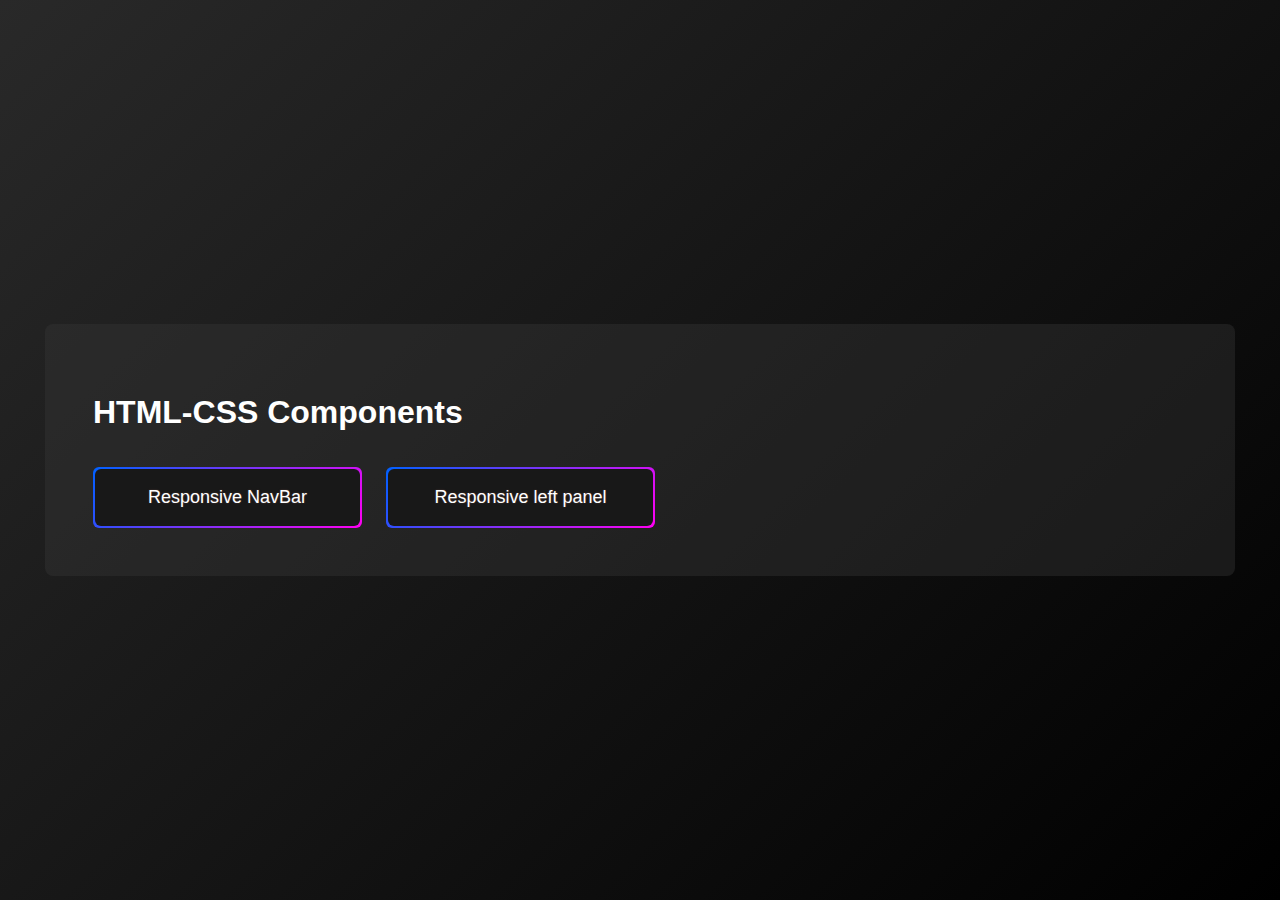
<file: index.html>
<!DOCTYPE html>
<html lang="en">

<head>
  <meta charset="UTF-8" />
  <meta name="viewport" content="width=device-width, initial-scale=1.0" />
  <link rel="stylesheet" href="./style.css" />
  <title>Learn HTML and CSS by creating Components</title>
</head>

<body>
  <main>
    <div class="container">
      <h1>HTML-CSS Components</h1>
      <ul class="list"></ul>
    </div>
  </main>
  <script src="./index.js"></script>
</body>

</html>
</file>
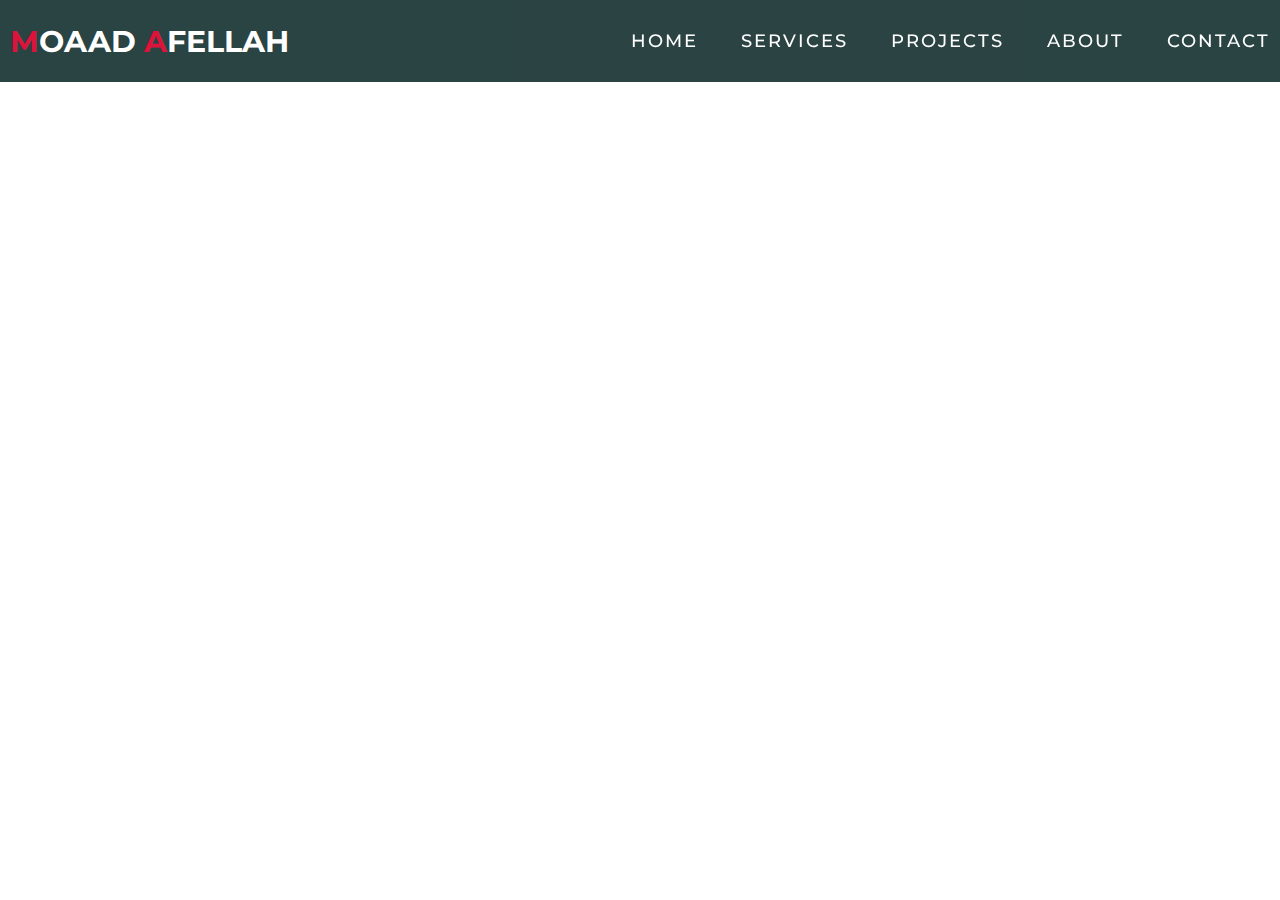
<file: 01-Responsive-navBar/index.html>
<!DOCTYPE html>
<html lang="en">

<head>
  <meta charset="UTF-8" />
  <meta name="viewport" content="width=device-width, initial-scale=1.0" />
  <link rel="stylesheet" href="style.css" />
  <title>Example 1</title>
</head>

<body>

  <!-- Header -->
  <section id="header">
    <div class="header container">
      <div class="nav-bar">
        <div class="brand">
          <a href="#hero">
            <h1><span>M</span>oaad <span>A</span>fellah</h1>
          </a>
        </div>
        <div class="nav-list">
          <div class="hamburger">
            <div class="bar">
            </div>
          </div>
          <ul>
            <li><a href="#hero" data-after="Home">Home</a></li>
            <li><a href="#services" data-after="Service">Services</a></li>
            <li><a href="#projects" data-after="Projects">Projects</a></li>
            <li><a href="#about" data-after="About">About</a></li>
            <li><a href="#contact" data-after="Contact">Contact</a></li>
          </ul>
        </div>
      </div>
    </div>
  </section>
  <!-- End Header -->

  <script src="index.js"></script>
</body>

</html>
</file>
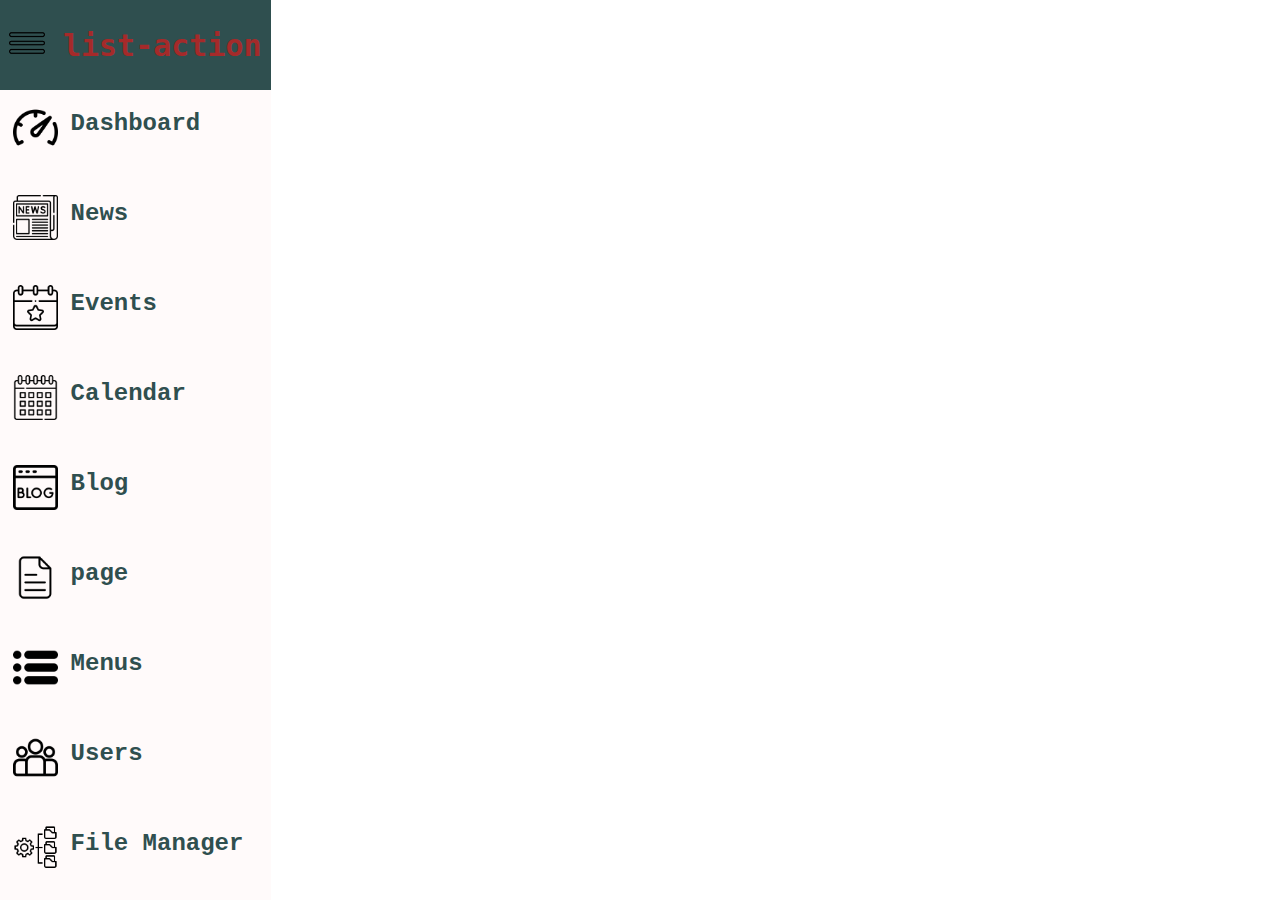
<file: 02-Responsive-left-panel/index.html>
<!DOCTYPE html>
<html lang="en">

<head>
  <meta charset="UTF-8" />
  <meta name="viewport" content="width=device-width, initial-scale=1.0" />  
  <link rel="stylesheet" href="style.css" />
  <title>Example 1</title>
</head>

<body>
  <section id="list-action">
    <div id="left-panel">
      <div class="title">
        <div class="control_button">
          <img src="image/menu.png" alt="hombuger">
        </div>
        <h1>
          list-action
        </h1>
      </div>
      <div class="list">
        <div class="action">
          <img src="image/dashboard.png" alt="">
          <h2>Dashboard</h2>
        </div>
        <div class="action">
          <img src="image/newspaper.png" alt="">
          <h2>News</h2>
        </div>
        <div class="action">
          <img src="image/calendar.png" alt="">
          <h2>Events</h2>
        </div>
        <div class="action">
          <img src="image/calendar (1).png" alt="">
          <h2>Calendar</h2>
        </div>
        <div class="action">
          <img src="image/blog.png" alt="">
          <h2>Blog</h2>
        </div>
        <div class="action">
          <img src="image/page.png" alt="">
          <h2>page</h2>
        </div>
        <div class="action">
          <img src="image/list.png" alt="">
          <h2>Menus</h2>
        </div>
        <div class="action">
          <img src="image/group.png" alt="">
          <h2>Users</h2>
        </div>
        <div class="action">
          <img src="image/data-management.png" alt="">
          <h2> File Manager</h2>
        </div>
      </div>
    </div>
  </section>

  <script src="index.js"></script>
</body>

</html>
</file>
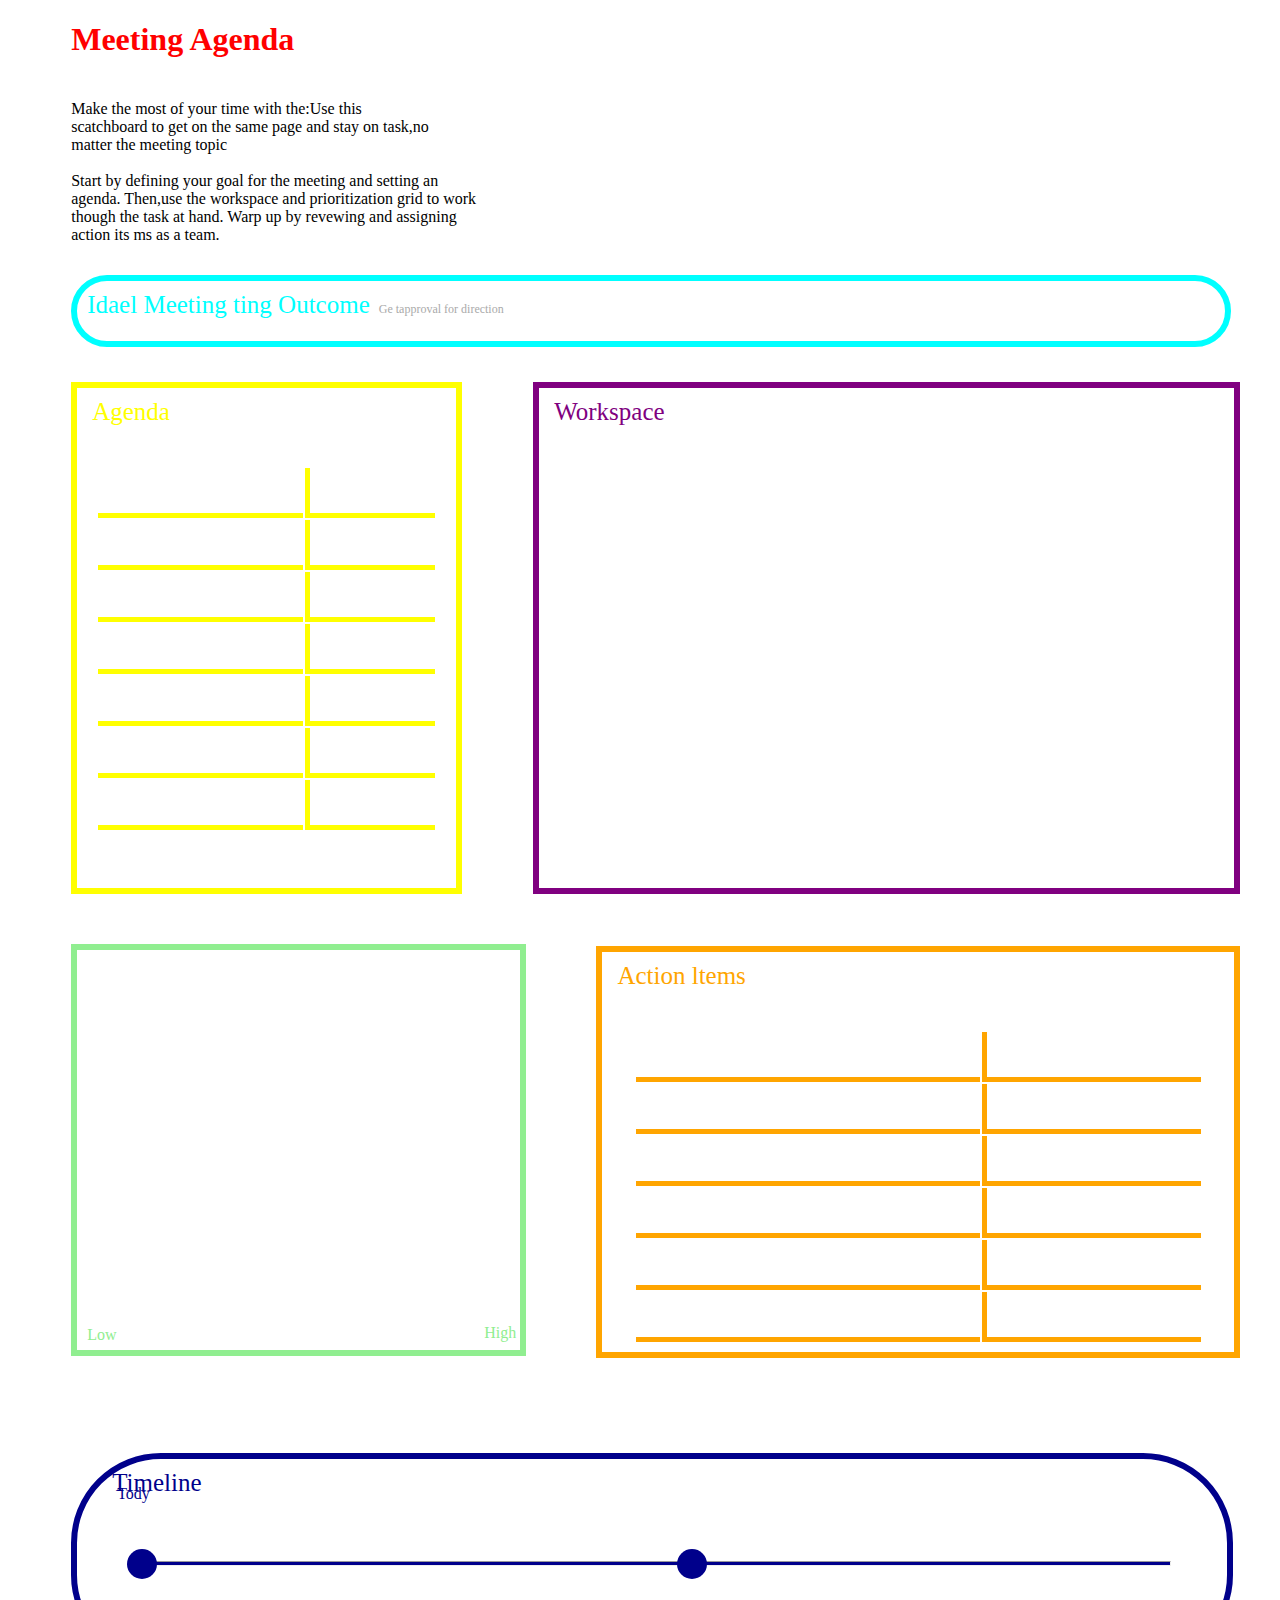
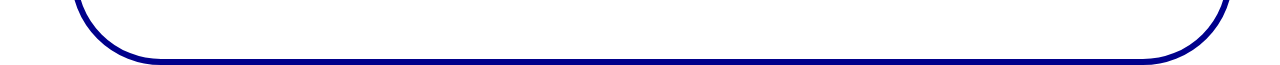
<file: first Project.html>
<!DOCTYPE html>
<html>

<head>
    <meta charset="utf.8">
    <meta name="for learn" content="my site">
    <title>learn designer</title>
    <link rel="stylesheet" href="first Project.css">

</head>

<body>

    <div id="title">
        <h1>Meeting Agenda</h1>
    </div>

    <div id="sentence">
        <p>Make the most of your time with the:Use this <br>
            scatchboard to get on the same page and stay on task,no <br>
            matter the meeting topic <br>
            <br>
            Start by defining your goal for the meeting and setting an <br>
            agenda. Then,use the workspace and prioritization grid to work <br>
            though the task at hand. Warp up by revewing and assigning <br>
            action its ms as a team.
        </p>
    </div>

    <div id="framework-aqua">
        <p id="word-1">Idael Meeting ting Outcome</p>
        <p id="word-2" style="display:inline ;">Ge tapproval for direction</p>
    </div>

<div class="container1">
    <div id="framework-yellow">
        <p>Agenda</p>
        <div>
            <table>
                <tr>
                    <td class="left-td"></td>
                    <td></td>
                </tr>
                <tr>
                    <td class="left-td"></td >
                    <td class="class="right-td></td>
                </tr>
                <tr>
                    <td class="left-td"></td>
                    <td class="class="right-td></td>
                </tr>
                <tr>
                    <td class="left-td"></td>
                    <td class="class="right-td></td>
                </tr>
                <tr>
                    <td class="left-td"></td>
                    <td class="class="right-td></td>
                </tr>
                <tr>
                    <td class="left-td"></td>
                    <td class="class="right-td></td>
                </tr>
                <tr id="last-tr">
                    <td class="left-td"></td>
                    <td class="class="right-td></td>
                </tr>             

            </table>
        </div>
    </div>

    <div id="framework-purple">
        <p>Workspace</p>
    </div>  
</div>

    <div id="framework-lightgreen">
        <p id="low">Low</p>
        <p id="high">High</p>
    </div>

    <div id="framework-orange">
        <p>Action ltems</p>
        <table>
            <tr>
                <td class="left-td"></td>
                <td></td>
            </tr>
            <tr>
                <td class="left-td"></td >
                <td class="class="right-td></td>
            </tr>
            <tr>
                <td class="left-td"></td>
                <td class="class="right-td></td>
            </tr>
            <tr>
                <td class="left-td"></td>
                <td class="class="right-td></td>
            </tr>
            <tr>
                <td class="left-td"></td>
                <td class="class="right-td></td>
            </tr>
            <tr>
                <td class="left-td"></td>
                <td class="class="right-td></td>
            </tr>           

        </table>
    </div>

    <div id="framework-darkBlue">
        <p id="timeline">Timeline</p>
        <p id="tody">Tody</p>
        <hr>
        <div id="cercle-1"></div>
        <div id="cercle-2"></div>
        <div id="cercle-3"></div>
    </div>
</body>

</html>
</file>
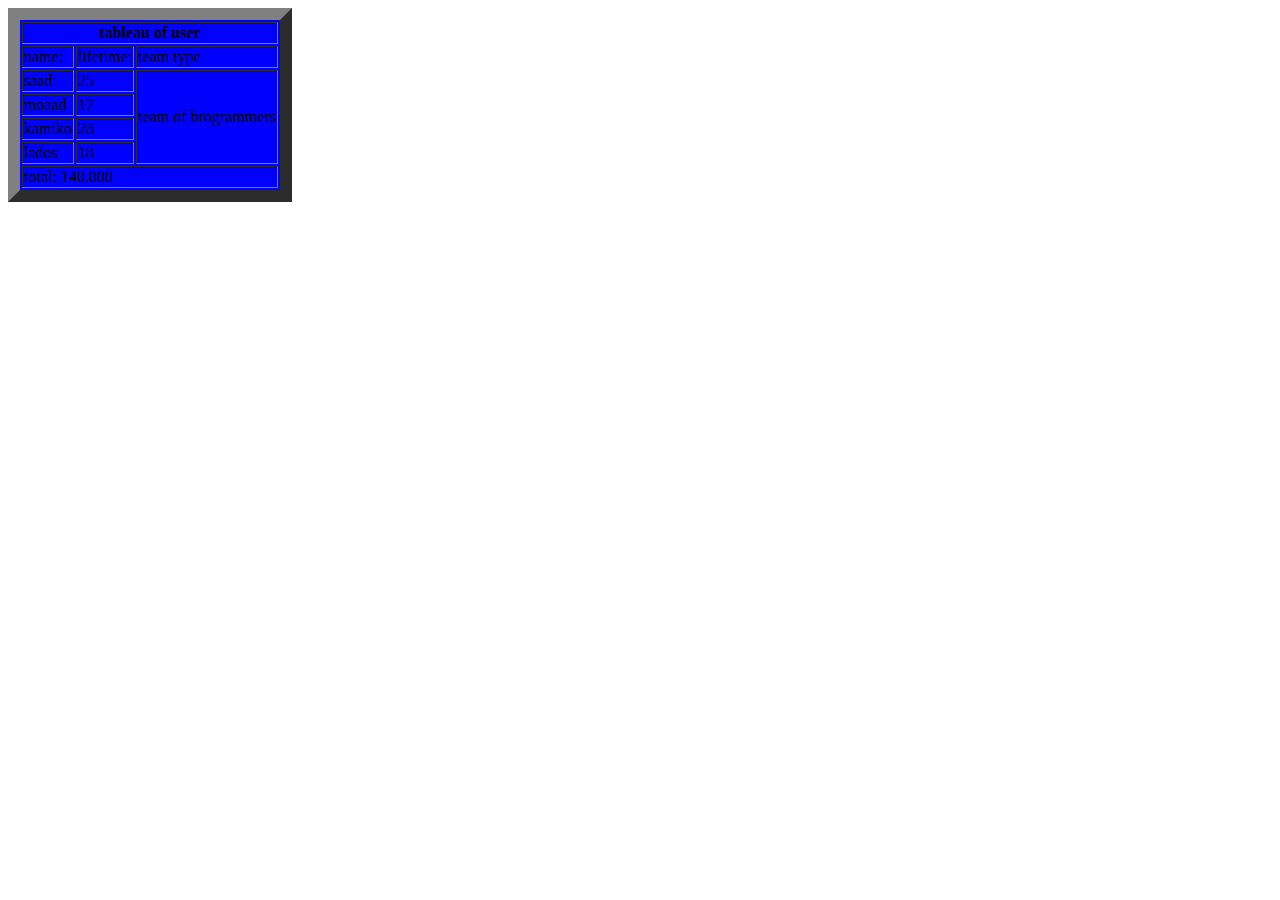
<file: Learn HTML tableau.html>
<!DOCTYPE html>
<html>

<head>
    <meta charset="utf.8">
    <meta name="bank" content="tableau of user">
    <title>bank user</title>
</head>

<body>
    <table border="12" style="background-color:blue;"  >
        <thead> 
            <th colspan="3">tableau of user</th>
        </thead>
        <tbody>
            <tr>
                <td>name: </td>
                <td>lifetime: </td>
                <td>team type</td>
            </tr>
            <tr>
                <td>saad</td>
                <td>25</td>
                <td rowspan="6">team of brogrammers</td>
            </tr>
            <tr>
                <td><u>moaad</u></td>
                <td>17</td>
            </tr>
            <tr>
                <td>kamiko</td>
                <td>28</td>
            </tr>
            <tr>
                <td>lados</td>
                <td>18</td>
            </tr>
        </tbody>
        <tfoot>
            <tr style="background-color:blue;">
                <td colspan="3">total: 140.000</td>
            </tr>
        </tfoot>

    </table>
</body>


</html>
</file>
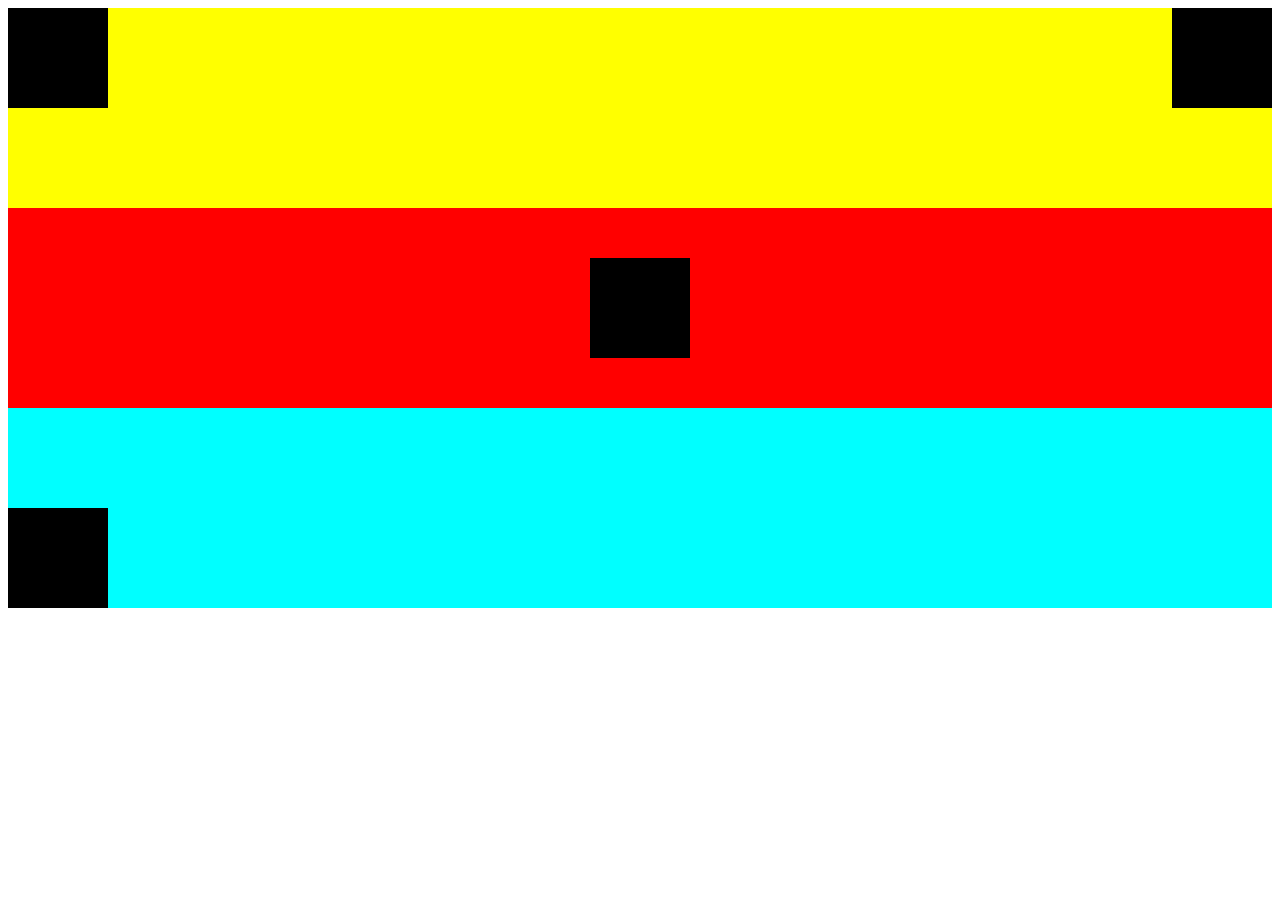
<file: learnFlex-box.html>
<!DOCTYPE html>
<html>

<head>
    <meta charset="utf.8">
    <meta name="for learn" content="my site">
    <title>learn designer</title>
    <link rel="stylesheet" href="learnFlex-box.css">

</head>
<body>
    <div class="flex-box">
        <div class="box-1">
            <div class="ofbox"></div>
            <div class="ofbox"></div>
        </div>
        <div class="box-2">
            <div class="ofbox"></div>
        </div>
        <div class="box-3">
            <div class="ofbox"></div>
        </div>
    </div>

    

</body>
</html>
</file>
<file: style.css>
html,
body {
  margin: 0;
  font-family: "PingFang SC", "Microsoft Yahei", sans-serif;
}

* {
  box-sizing: border-box;
}

ul,
li {
  padding: 0;
  margin: 0;
}

li {
  list-style: none;
}

main {
  display: flex;
  align-items: center;
  justify-content: center;
  flex-wrap: wrap;
  min-height: 100vh;
  width: 100vw;
  padding: 5vmin;
  background: #2a1c3a; /* fallback for old browsers */
  background: linear-gradient(135deg, #292929, #000000);
}

.container {
  background-color: rgba(54, 54, 54, 0.4);
  border-radius: 8px;
  padding: 48px;
}

.container h1 {
  color: #ffffff;
  margin-bottom: 36px;
}

.list {
  width: 100%;
  display: grid;
  grid-template-columns: repeat(4, 1fr);
  row-gap: 36px;
  column-gap: 24px;
}

.list li {
  background: linear-gradient(135deg, #0061ff, #ff00f2);
  border-radius: 6px;
}

.list li a {
  display: block;
  color: #ffffff;
  text-shadow: 0 0 2px rgba(180, 124, 117, 0.4);
  text-decoration: none;
  text-align: left;
  font-size: 18px;
  padding: 18px 24px;
  text-align: center;
  margin: 2px;
  background-color: rgb(24, 24, 24);
  border-radius: 6px;
  width: 265px;
  text-overflow: ellipsis;
  overflow: hidden;
  white-space: nowrap;
}

@media screen and (max-width: 1260px) {
  .list {
    grid-template-columns: repeat(3, 1fr);
  }
}

@media screen and (max-width: 976px) {
  .list {
    grid-template-columns: repeat(2, 1fr);
  }
}

@media screen and (max-width: 670px) {
  .list {
    grid-template-columns: repeat(1, 1fr);
  }
}
</file>
<file: 01-Responsive-navBar/style.css>
@import 'https://fonts.googleapis.com/css?family=Montserrat:300, 400, 700&display=swap';


html {
	font-size: 10px;
	font-family: 'Montserrat', sans-serif;
	scroll-behavior: smooth;
}
a {
	text-decoration: none;
}

.brand h1 {
	font-size: 3rem;
	text-transform: uppercase;
	color: white;
}
.brand h1 span {
	color: crimson;
}

/* Header section */
#header {
	background-color: darkslategrey;
	position: fixed;
	z-index: 1000;
	left: 0;
	top: 0;
	width: 100vw;
	height: auto;
}
#header .header {
	min-height: 8vh;
	background-color: rgba(31, 30, 30, 0.24);
	transition: 0.3s ease background-color;
}
#header .nav-bar {
	display: flex;
	align-items: center;
	justify-content: space-between;
	width: 100%;
	height: 100%;
	max-width: 1300px;
	padding: 0 10px;
}
#header .nav-list ul {
	list-style: none;
	position: absolute;
	background-color: rgb(31, 30, 30);
	width: 100vw;
	height: 100vh;
	left: 100%;
	top: 0;
	display: flex;
	flex-direction: column;
	justify-content: center;
	align-items: center;
	z-index: 1;
	overflow-x: hidden;
	transition: 0.5s ease left;
}
#header .nav-list ul.active {
	left: 0%;
}
#header .nav-list ul a {
	font-size: 2.5rem;
	font-weight: 500;
	letter-spacing: 0.2rem;
	text-decoration: none;
	color: white;
	text-transform: uppercase;
	padding: 20px;
	display: block;
}
#header .nav-list ul a::after {
	content: attr(data-after);
	position: absolute;
	top: 50%;
	left: 50%;
	transform: translate(-50%, -50%) scale(0);
	color: rgba(240, 248, 255, 0.021);
	font-size: 13rem;
	letter-spacing: 50px;
	z-index: -1;
	transition: 0.3s ease letter-spacing;
}
#header .nav-list ul li:hover a::after {
	transform: translate(-50%, -50%) scale(1);
	letter-spacing: initial;
}
#header .nav-list ul li:hover a {
	color: crimson;
}
#header .hamburger {
	height: 60px;
	width: 60px;
	display: inline-block;
	border: 3px solid white;
	border-radius: 50%;
	position: relative;
	display: flex;
	align-items: center;
	justify-content: center;
	z-index: 100;
	cursor: pointer;
	transform: scale(0.8);
	margin-right: 20px;
}
#header .hamburger:after {
	position: absolute;
	content: '';
	height: 100%;
	width: 100%;
	border-radius: 50%;
	border: 3px solid white;
	animation: hamburger_puls 1s ease infinite;
}
#header .hamburger .bar {
	height: 2px;
	width: 30px;
	position: relative;
	background-color: white;
	z-index: -1;
}
#header .hamburger .bar::after,
#header .hamburger .bar::before {
	content: '';
	position: absolute;
	height: 100%;
	width: 100%;
	left: 0;
	background-color: white;
	transition: 0.3s ease;
	transition-property: top, bottom;
}
#header .hamburger .bar::after {
	top: 8px;
}
#header .hamburger .bar::before {
	bottom: 8px;
}
#header .hamburger.active .bar::before {
	bottom: 0;
}
#header .hamburger.active .bar::after {
	top: 0;
}
/* End Header section */



/* Media Query For Desktop */
@media only screen and (min-width: 1000px) {
	/* header */
	#header .hamburger {
		display: none;
	}
	#header .nav-list ul {
		position: initial;
		display: block;
		height: auto;
		width: fit-content;
		background-color: transparent;
	}
	#header .nav-list ul li {
		display: inline-block;
	}
	#header .nav-list ul li a {
		font-size: 1.8rem;
	}
	#header .nav-list ul a:after {
		display: none;
	}
	/* End header */
}
/* End  Media Query For Desktop */
</file>
<file: 02-Responsive-left-panel/style.css>
html,
body {
  display: flex;
  margin: 0;
  font-family: "PingFang SC", "Microsoft Yahei", sans-serif;
}

/* style left panel*/
#list-action{
  height: 100vh;
  background-color:snow;
}

#left-panel .title{
  display: flex;
  height: 10vh;
  background-color:darkslategray;
  align-items: center;
  justify-content: space-around;
}

#left-panel .title .control_button img{
  height: 4vh;
}

#left-panel .title h1{
  font-size: 30px;
  color: brown;
  font-family: monospace;
}

#left-panel .list  .action{
  display: flex;
  justify-content: space-between;
  height: 10vh;
  cursor: po;
}

#left-panel .list  .action:hover{
  background-color:rgb(240, 231, 231);
  border-left: solid 0.28vw rgb(59, 59, 185);
}

#left-panel .list  .action h2{
  margin-left: 1vw;
  width: 200px;
  font-family:'Courier New', Courier, monospace;
  color:darkslategrey;
}

#left-panel .list  .action img{
  height: 5vh;
  margin-top: 15px;
  margin-left: 1vw;
}
/* end left panel*/
</file>
<file: first Project.css>
#title{
    color: red;
    position: relative;
    left:5%;
}

#sentence{
    position: relative;
    left: 5%;
    top: 20px;
}

#framework-aqua{
    width: 90%;
    height: 50px;
    border: solid aqua 6px;
    border-radius: 40px;
    position: relative;
    top:35px;
    left: 5%;
    padding-top: 10px;
    padding-left:10px;
}
#word-1{
    font-size:25px;
    color: aqua;
    display:inline;
    margin-right: 5px;
}
#word-2{
    font-size: 12px;
    color: #aaa;
    bottom: 1px;
}

#framework-yellow{
    display: inline-block;
    position: relative;
    top: 70px;
    left:5%;
    width: 30%;
    height: 500px;
    border: yellow solid 6px;
    
}
#framework-yellow p{
    color: yellow;
    font-size:25px ;
    position: relative;
    top: -15px;
    left:15px;
}


#framework-yellow table{
    width: 90%;
    position: relative;
    left: 5%;
    
}

#framework-yellow table tr{
    border: #aaa;
    height: 50px;
}

#framework-yellow table td{
    border:yellow solid 5px;
    border-top: none;
    border-right: none;
    height: 40px;
}


#framework-purple{
    display: inline-block;
    width: 55%;
    height: 500px;
    border: solid purple 6px;
    position: relative;
    top: 70px;
    left: 130px;
}

#framework-purple p{
    color: purple;
    font-size:25px ;
    position: relative;
    top: -15px;
    left:15px;
}

#framework-lightgreen{
    display: inline-block;
    position: relative;
    left: 5%;
    top:120px;
    width: 35%;
    height:400px;
    border: lightgreen solid 6px;
}
#low{
    color: lightgreen;
    position:relative;
    top:90% ;
    left: 10px;
}
#high{
    color: lightgreen;
    position: relative;
    left: 92%;
    top:81%;
}

#framework-orange{
    display: inline-block;
    height: 400px;
    width: 50%;
    border: solid orange 6px;
    position: relative;
    top: 105px;
    left:130px;
}
#framework-orange p{
    color: orange;
    font-size:25px ;
    position: relative;
    top: -15px;
    left:15px;
}
#framework-orange table{
    width: 90%;
    position: relative;
    left: 5%;
    
}

#framework-orange table tr{
    border: #aaa;
    height: 50px;
}

#framework-orange table td{
    border:orange solid 5px;
    border-top: none;
    border-right: none;
    height: 40px;
}
.left-td{
    border-left: none !important;
    padding-left:10px;
}


#framework-darkBlue{
    position: relative;
    top: 200px;
    left: 5%;
    width: 91%;
    height: 200px;
    border: solid darkblue 6px;
    border-radius: 90px;
}

#timeline{
    color: darkblue;
    font-size:25px ;
    position: relative;
    top: -15px;
    left:35px;
}
#tody{
    color: darkblue;
    
    position: relative;
    top:-52px;
    left:40px;
}

hr{
    width: 90%;
    height:3px;
    background-color: darkblue;
    position: relative;
    bottom:10px;
}

#framework-darkBlue div{
    background:darkblue;
    border-radius: 50%;
    width: 30px;
    height: 30px;
}

#cercle-1{
    position: relative;
    bottom: 35px;
    left:50px;
}

#cercle-2{
    position: relative;
    bottom: 65px;
    left: 600px;
}

#cercle-3{
    position: relative;
    bottom:95px;
    left:1280px  ;
}
</file>
<file: learnFlex-box.css>
.flex-box{
  
    background-color: #aaa;
    
}

.box-1{
    display:flex;
    justify-content:space-between;   
    background-color:yellow;
    min-width: 200px;
    min-height: 200px;
    background-size: cover;
}

.box-2{
    display: flex;
    flex-direction: column;
    align-items:center;
    justify-content: center;
    min-width: 200px;
    background-color:red;
    min-height: 200px;
    background-size: cover;

}

.box-3{
    display: flex;
    flex-direction: column-reverse;
    min-height: 200px;
    min-width:200px;
    background-color: aqua;
    flex-grow: 1;
    background-size: cover;
}

.ofbox{
    width:100px;
    height:100px;
    background-color: black;
}
</file>
